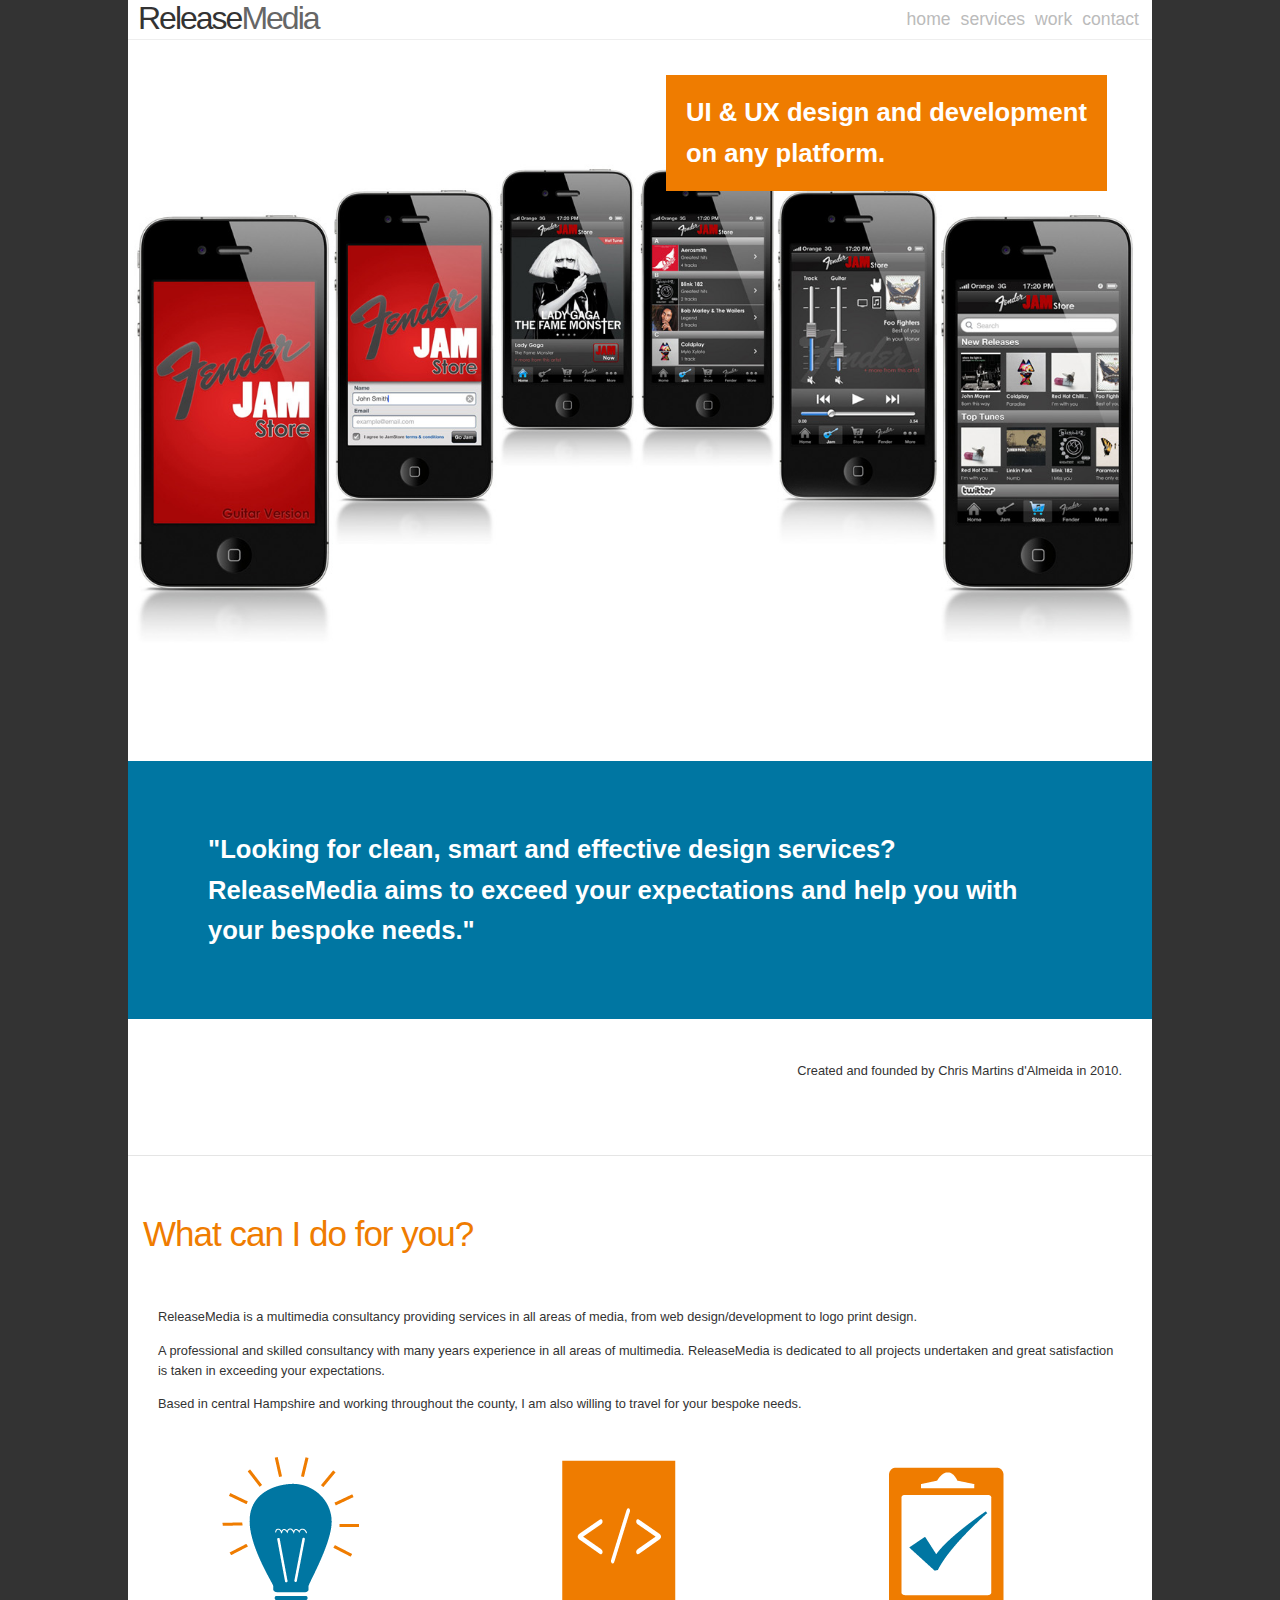
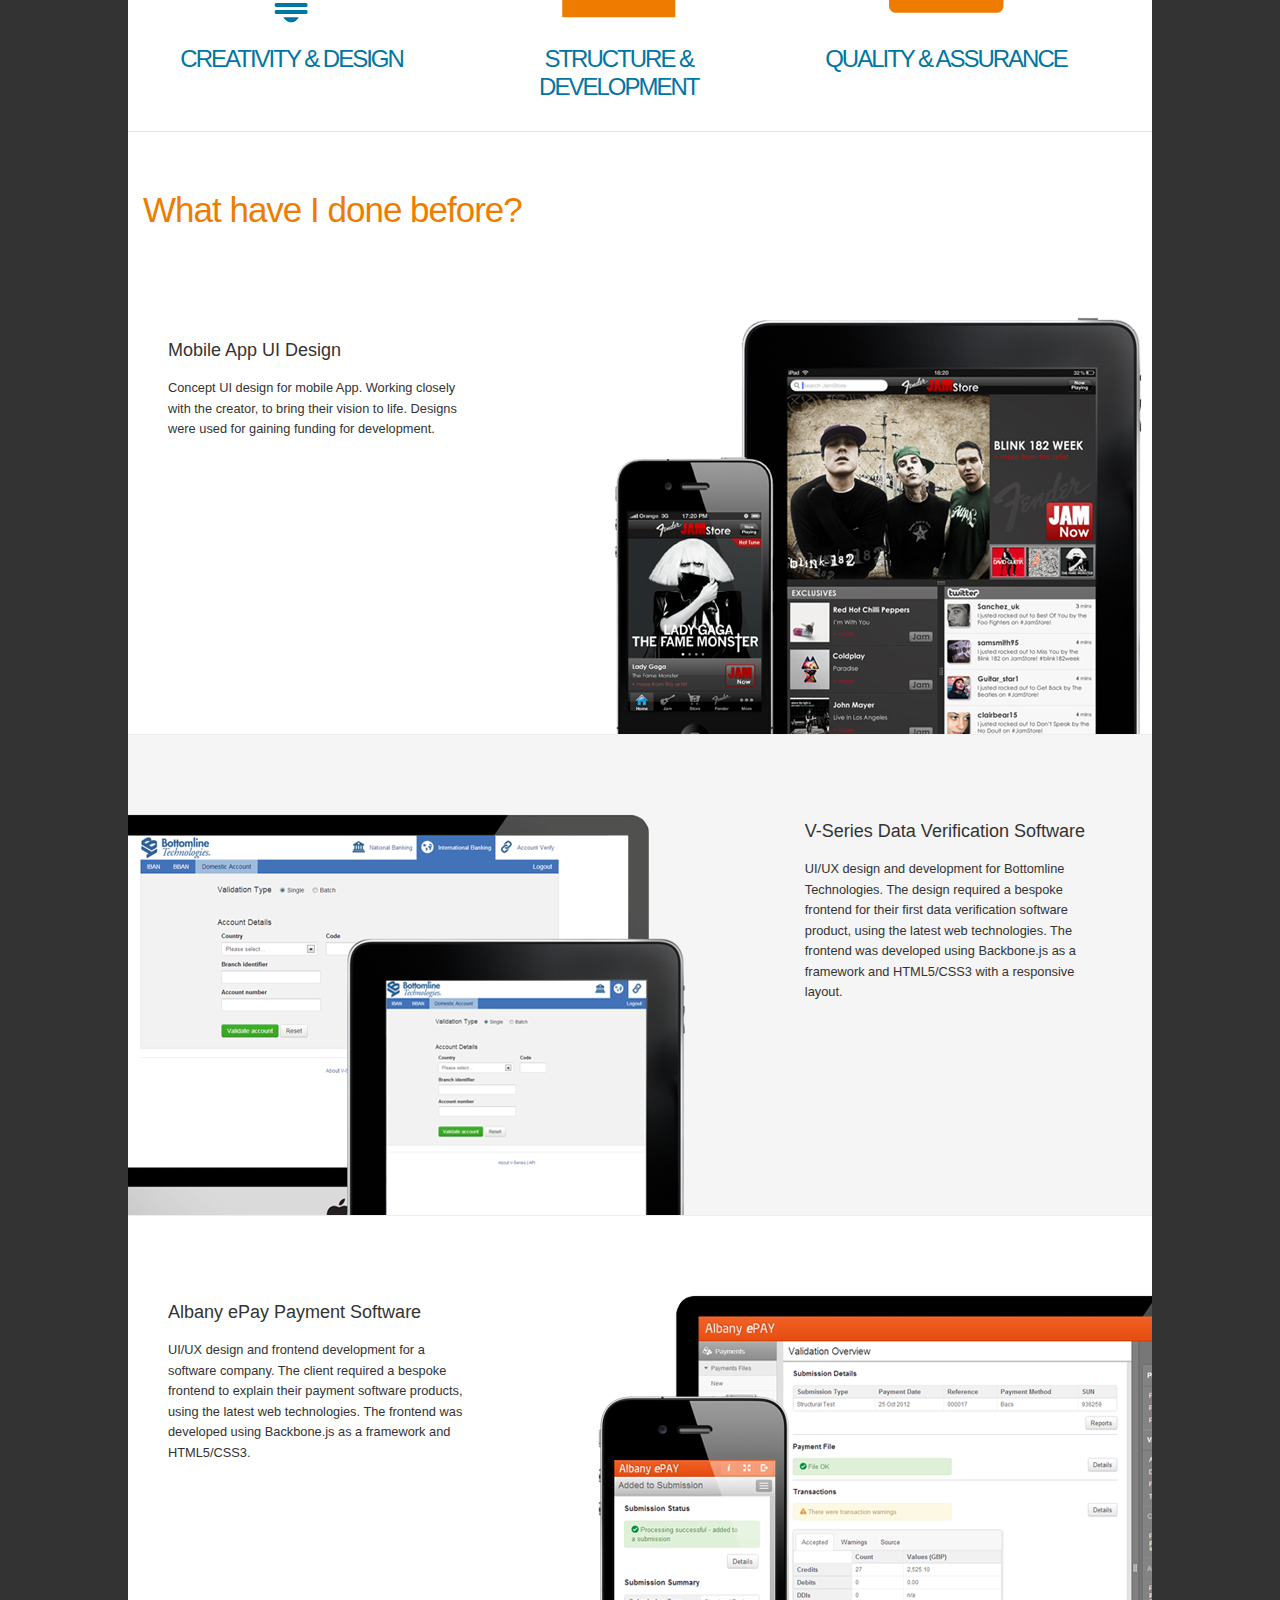
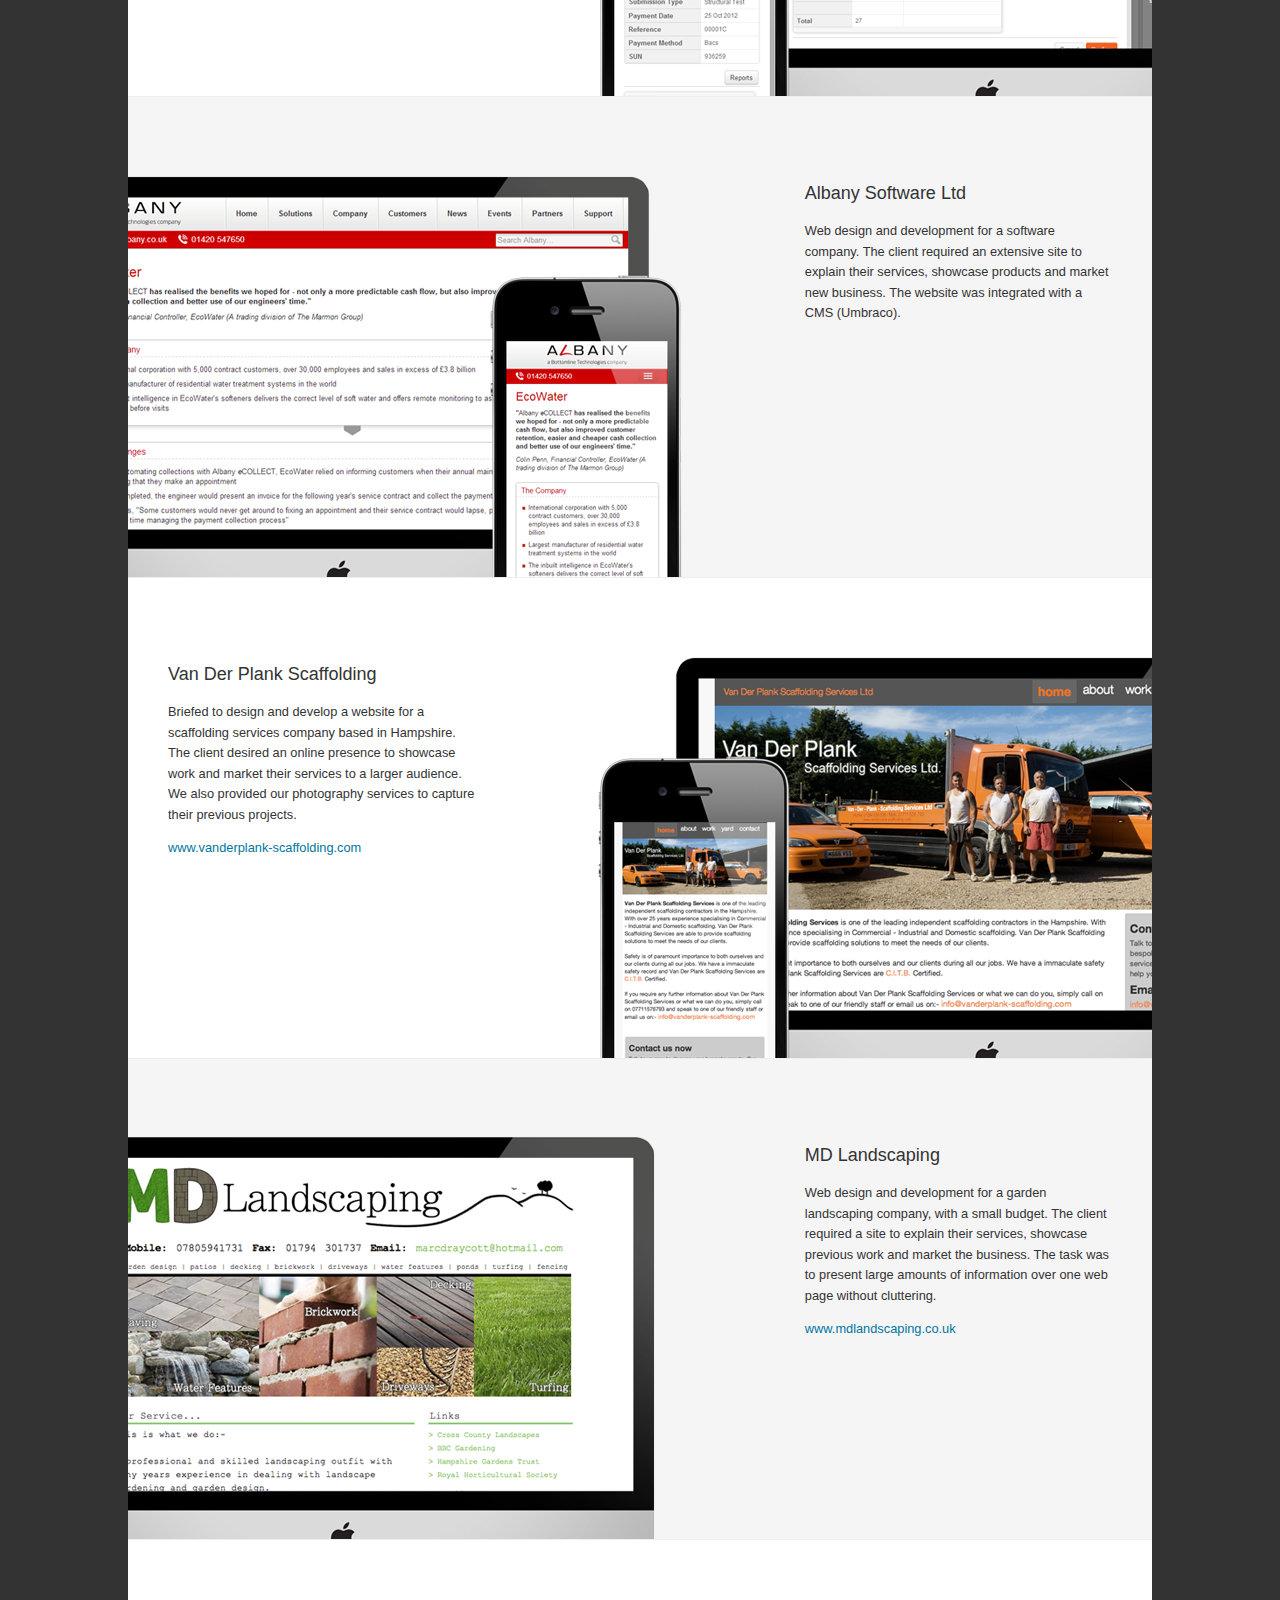
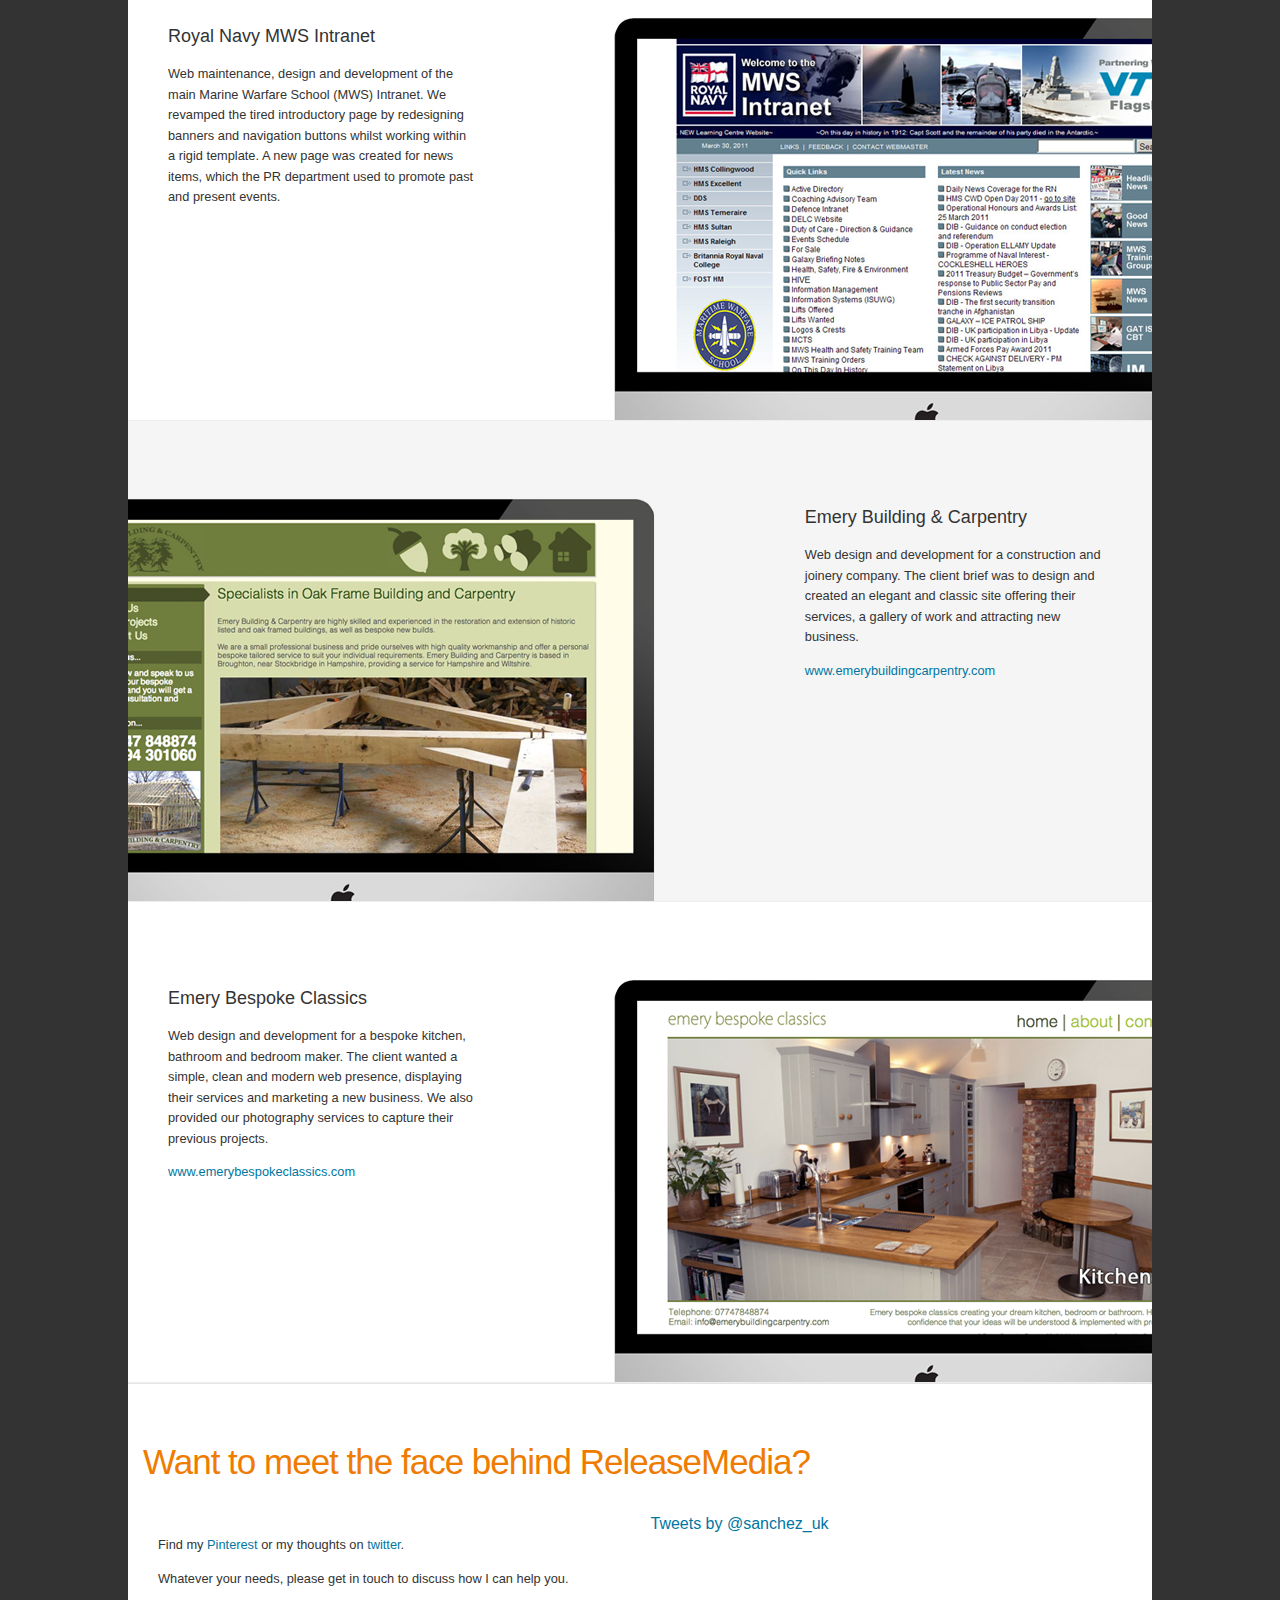
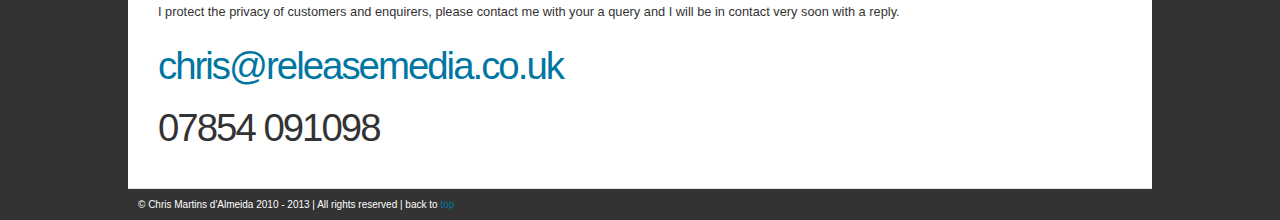
<file: index.html>
<!DOCTYPE html>
<html lang="en">
<head>
  <meta charset="utf-8"/>
  <meta name="google-site-verification" content="QgFlQie-5tXZywIBAqQd9X7lyORWd2Hdzt4MPuSWCbo" />
  <meta name="blitz" content="mu-a890e3c9-be859d20-9c7da7be-71fea46d">
  <!--[if lt IE 9]>
  <script src="http://html5shiv.googlecode.com/svn/trunk/html5.js"></script>
  <![endif]-->
  <link type="text/css" rel="stylesheet" href="css/css.css">
  <meta name="viewport" content="width=device-width, initial-scale=1.0">
  <title>ReleaseMedia</title>
  <meta name="description" content="ReleaseMedia is a multimedia consultancy providing services online and off, based in Hampshire.">
  <meta name="keywords" content="ReleaseMedia, Release Media, releasemedia ltd, release, media, multimedia, consult, consultant, consultancy, web design, web, design, redesign, web services, web development, graphic design, illustration, logo, logos, branding, UI, frontend, UX, development, Winchester, King Worthy, Stockbridge, Broughton, Chris Martins d'Almeida">
  <link rel="shortcut icon" href="images/favicon.ico" />
</head>
<body id="home">
<div id="wrapper">
  <header>
    <nav class="nav-mobile">
      <ul>
        <li><a href="#home" class="link mobile" name="home">home</a></li>
        <li><a href="#services" class="link mobile" name="services">services</a></li>
        <li><a href="#work" class="link mobile" name="work">work</a></li>
        <li><a href="#contact" class="link mobile" name="contact">contact</a></li>
      </ul>
    </nav>
    <h1>Release<span>Media</span></h1>
    <nav class="nav-desktop">
      <ul>
        <li><a href="#home" class="link" name="home">home</a></li>
        <li><a href="#services" class="link" name="services">services</a></li>
        <li><a href="#work" class="link" name="work">work</a></li>
        <li><a href="#contact" class="link" name="contact">contact</a></li>
      </ul>
    </nav>
    <a href="#" class="btn btn-navbar collapsed">
      <span class="icon-bar"></span>
      <span class="icon-bar"></span>
      <span class="icon-bar"></span>
    </a>
  </header>
  <div class="block home">
  	<div class="content home">
     <div class="picture">
           <img src="images/Promo_arch.jpg" alt="UI and UI design and development">
        <div class="text float-text">
     		<h1>UI & UX design and development <br/>on any platform.</h1>
     	</div>
     </div>
     <div class="text statement">
      <h1>"Looking for clean, smart and effective design services? ReleaseMedia aims to exceed your expectations and help you with your bespoke needs."</h1>
     </div>
     <div class="text pull-right">
  	   <p>Created and founded by Chris Martins d'Almeida in 2010.</p>
     </div>
   </div>
  </div>
  
  <div class="block services" id="services">
    <div class="block-header">
      <h1>What can I do for you?</h1>
    </div>
    <div class="content">
			<div class="text">
				<p>ReleaseMedia is a multimedia consultancy providing services in all areas of media, from web design/development to logo print design.</p>
				<p>A professional and skilled consultancy with many years experience in all areas of multimedia. ReleaseMedia is dedicated to all projects undertaken and great satisfaction is taken in exceeding your expectations.</p>
				<p>Based in central Hampshire and working throughout the county, I am also willing to travel for your bespoke needs.</p>
			</div>
      <div class="service-icons">
        <div class="service">
          <div class="service-img">
            <img src="images/bulb.png" alt="Creativity and Design">
          </div>
          <div class="service-text">
            <h2>CREATIVITY &amp; DESIGN</h2>
          </div>
        </div>
        <div class="service">
          <div class="service-img">
            <img src="images/code.png" alt="Structure and Development">
          </div>
          <div class="service-text">
            <h2>STRUCTURE &amp; DEVELOPMENT</h2>
          </div>
        </div>
        <div class="service">
          <div class="service-img">
            <img src="images/checklist.png" alt="Quality and Assurance">
          </div>
          <div class="service-text">
            <h2>QUALITY &amp; ASSURANCE</h2>
          </div>
        </div>
      </div>
    </div>
  </div>
	<div class="block work" id="work">
    <div class="block-header">
      <h1>What have I done before?</h1>
    </div>
    <div class="content">
      <div class="work">
      	<div class="example even">
          <div class="exText">
            <h2>Mobile App UI Design</h2><br>
            <p>Concept UI design for mobile App. Working closely with the creator, to bring their vision to life. Designs were used for gaining funding for development.</p> 
          </div>
          <div class="exImg">
            <img src="images/work/examples/jamstore.png" alt="Concept UI designs mobile App">
          </div>
         </div>
         <div class="example odd">
          <div class="exText">
            <h2>V-Series Data Verification Software</h2><br>
            <p>UI/UX design and development for Bottomline Technologies. The design required a bespoke frontend for their first data verification software product, using the latest web technologies. The frontend was developed using Backbone.js as a framework and HTML5/CSS3 with a responsive layout.</p> 
          </div>
          <div class="exImg">
            <img src="images/work/examples/vseries.png" alt="UI and UI design and development">
          </div>
         </div>
         <div class="example even">
          <div class="exText">
            <h2>Albany ePay Payment Software</h2><br>
            <p>UI/UX design and frontend development for a software company. The client required a bespoke frontend to explain their payment software products, using the latest web technologies. The frontend was developed using Backbone.js as a framework and HTML5/CSS3.</p> 
          </div>
          <div class="exImg">
            <img src="images/work/examples/epay.png" alt="Frontend design and development for a software company">
          </div>
         </div>
         <div class="example odd">
          <div class="exText">
            <h2>Albany Software Ltd</h2><br>
            <p>Web design and development for a software company. The client required an extensive site to explain their services, showcase products and market new business. The website was integrated with a CMS (Umbraco).</p> 
          </div>
          <div class="exImg">
            <img src="images/work/examples/albany.png" alt="Web design and development for a software company">
          </div>
         </div>
         
         <div class="example even">
        	<div class="exText">
          	<h2>Van Der Plank Scaffolding</h2><br>
          	<p>Briefed to design and develop a website for a scaffolding services company based in Hampshire. The client desired an online presence to showcase work and market their services to a larger audience. We also provided our photography services to capture their previous projects.</p>
            <p><a href="http://www.vanderplank-scaffolding.com/home.html" target="_blank" title="Van Der Plank Scaffolding">www.vanderplank-scaffolding.com</a></p>
          </div>
          <div class="exImg">
            <img src="images/work/examples/vanderplank.png" alt="Web design, web development and photography services for Van Der Plank Scaffolding Services based in Hampshire">
        	</div>
         </div>
         <div class="example odd">
        	<div class="exText">
          	<h2>MD Landscaping</h2><br>
          	<p>Web design and development for a garden landscaping company, with a small budget. The client required a site to explain their services, showcase previous work and market the business. The task was to present large amounts of information over one web page without cluttering.</p>
            <p><a href="http://www.mdlandscaping.co.uk" target="_blank" title="MD Landscaping based in Hampshire">www.mdlandscaping.co.uk</a></p>
          </div>
          <div class="exImg">
            <img src="images/work/examples/mdl.png" alt="Web design and web development for MD Landscaping based in Hampshire">
        	</div>
         </div>
         <div class="example even">
       	   <div class="exText">
          	<h2>Royal Navy MWS Intranet</h2><br>
          	<p>Web maintenance, design and development of the main Marine Warfare School (MWS) Intranet. We revamped the tired introductory page by redesigning banners and navigation buttons whilst working within a rigid template. A new page was created for news items, which the PR department used to promote past and present events.</p>
           </div>
          <div class="exImg">
            <img src="images/work/examples/mws.png" alt="Web maintenance, design and development for the Royal Navy based on the South coast">
        	</div>
         </div>
         <div class="example odd">
       	   <div class="exText">
          	<h2>Emery Building &amp; Carpentry</h2><br>
          	<p>Web design and development for a construction and joinery company. The client brief was to design and created an elegant and classic site offering their services, a gallery of work and attracting new business.</p>
       	    <p><a href="http://www.emerybuildingcarpentry.com" target="_blank" title="Emery Building &amp; Carpentry">www.emerybuildingcarpentry.com</a></p>
           </div>
          <div class="exImg">
            <img src="images/work/examples/emery.png" alt="Web design and web development for Emery Building &amp; Carpentry based in Hampshire">
        	</div>
        </div>
        <div class="example even">
     	    <div class="exText">
          	<h2>Emery Bespoke Classics</h2><br>
          	<p>Web design and development for a bespoke kitchen, bathroom and bedroom maker. The client wanted a simple, clean and modern web presence, displaying their services and marketing a new business. We also provided our photography services to capture their previous projects.</p>
            <p><a href="http://www.emerybespokeclassics.com" target="_blank" title="Emery Bespoke Classics">www.emerybespokeclassics.com</a></p>
          </div>
          <div class="exImg">
            <img src="images/work/examples/ebc.png" alt="Web design, web development and photography services for Emery Bespoke Classics based in Hampshire">
    	     </div>
        </div>
      </div>
    </div>
  </div>
  <div class="block contact" id="contact">
    <div class="block-header">
        <h1>Want to meet the face behind ReleaseMedia?</h1>
    </div>
    <div class="content">
      <div class="tweet">
      	<a class="twitter-timeline" href="https://twitter.com/sanchez_uk" data-widget-id="356861407981088770">Tweets by @sanchez_uk</a>
<script>!function(d,s,id){var js,fjs=d.getElementsByTagName(s)[0],p=/^http:/.test(d.location)?'http':'https';if(!d.getElementById(id)){js=d.createElement(s);js.id=id;js.src=p+"://platform.twitter.com/widgets.js";fjs.parentNode.insertBefore(js,fjs);}}(document,"script","twitter-wjs");</script>
      </div>
    	<div class="text contact">
	        <p>Find my <a href="http://pinterest.com/sanchezuk/" target="_blank" title="My pin boards">Pinterest</a> or my thoughts on <a href="https://twitter.com/sanchez_uk" target="_blank" title="My thoughts on twitter">twitter</a>.</p>
		<p>Whatever your needs, please get in touch to discuss how I can help you.</p>
		<p>I protect the privacy of customers and enquirers, please contact me with your a query and I will be in contact very soon with a reply.</p>
		<p class="contact-info"><a href="mailto:chris@releasemedia.co.uk" title="Email Me">chris@releasemedia.co.uk</a></p>
	        <p class="contact-info">07854 091098</p>
	   </div>
  </div>
  </div>
  <footer>
      <p>&copy; Chris Martins d'Almeida 2010 - 2013 | All rights reserved | back to <a href="#home" class="link" title="Top of page">top</a></p>
  </footer>
</div>
<script type="text/javascript" src="js/jquery-1.8.2.min.js"></script>
<!--script type="text/javascript" src="js/jquery.tweet.js" charset="utf-8"></script-->
<script type="text/javascript" src="js/js.js"></script>
<!--script type="text/javascript">
	jQuery(function($){
    $(".tweet").tweet({
      join_text: "auto",
      username: "sanchez_uk",
      avatar_size: 48,
      count: 6,
      auto_join_text_default: " I said, ",
      auto_join_text_ed: " I ",
      auto_join_text_ing: " I was ",
      auto_join_text_reply: " I replied ",
      auto_join_text_url: " I was checking out ",
      loading_text: "loading tweets..."
    });
  });
</script-->
<script type="text/javascript">

  var _gaq = _gaq || [];
  _gaq.push(['_setAccount', 'UA-37418956-1']);
  _gaq.push(['_trackPageview']);

  (function() {
    var ga = document.createElement('script'); ga.type = 'text/javascript'; ga.async = true;
    ga.src = ('https:' == document.location.protocol ? 'https://ssl' : 'http://www') + '.google-analytics.com/ga.js';
    var s = document.getElementsByTagName('script')[0]; s.parentNode.insertBefore(ga, s);
  })();

</script>
</body>
</html>
</file>
<file: css/css.css>
article, aside, details, figcaption, figure,
footer, header, hgroup, menu, nav, section {
    display: block;
} /* HTML5 for IE7 & 8 */

body {
    margin: 0;
    padding: 0;
    color: #333333;
    font-family: "museo-sans-rounded",sans-serif;
    font-weight: 500;
	background-color: #333;
	min-width: 300px;
}

#wrapper {
	margin: 0 auto;
    position: relative;
    top: 0;
    left: 0;
    height: 100%;
    width: 100%;
    z-index: 100;
    max-width: 1024px;
}

header {
	position: fixed;
	z-index: 9999;
    height: auto;
	width: 100%;
	max-width: 1024px;
	float: left;
	background-color: #fff;
	border-bottom: 1px solid #eee;
}
header.expand {
	height: 146px;
}
header h1 {
	float: left;
	font-size: 2em;
	font-weight: 500;
	margin: 0;
	margin-left: 10px;
	letter-spacing: -2px;
	Font-family: "museo-sans-rounded",sans-serif;
	}
	
header h1 span {
	color: #666666;
	}
	
footer {
	width: 100%;
	margin: 0 auto;
	font-size: 10px;
	color: #fff;
	}

	footer p {
		padding-left: 10px;
	}

nav.nav-desktop {
	float: right;
    width: auto;
	padding: 4px 8px;
}

nav.nav-desktop ul {
    list-style: none;
    width:auto;
    margin: 0 auto;
    padding:0;
}

nav.nav-desktop ul li {
    float:left;
    padding: 5px;
}
nav.nav-desktop ul li a {
    text-decoration: none;
    color: #BBB;
	font-weight: 300;
	font-size: 1.1em;
}
nav.nav-desktop ul li a:hover {
    text-decoration: none;
    color:#333333;
}
nav.nav-mobile {
	background-color: #333;
	display: none;
}
nav.nav-mobile ul {
	list-style: none;
}
nav.nav-mobile ul li {
	padding: 2px 0;
	font-size: 1.1em;
}
nav.nav-mobile.show {
	display: block;
}
img {
	max-width: 100%;
	vertical-align: middle;
	border: 0;
	-ms-interpolation-mode: bicubic;
}
a {
	color: #0076A2;
	text-decoration: none;
}

.block {
    width: auto;
	height: auto;
	margin: 0;
	padding-top: 35px;
	background: #fff;
}

.block:last-child {
    margin-bottom: 0;
}

.block.home {
	margin-top: 0;
	background: white;
	border-bottom: 1px solid #E5E5E5;
	padding: 30px 0;
	}
.block.home.expand {
	padding-top: 146px;
}
.block.services {
	background: white;
	border-bottom: 1px solid #E5E5E5;
	}
.block.work {
	margin: 0;
	padding: 0;
	padding-top: 35px;
	background: white;
	border-bottom: 1px solid #E5E5E5;
	}
.block.contact {
	background: white;
	border-bottom: 1px solid #E5E5E5;
	margin-bottom: 0;
	}
	
.block-header {
    width: 100%;
    height: auto;
}

.block-header h1 {
	font-size: 35px;
	font-weight: 500;
	color: #EF7C00;
	letter-spacing: -1px;
	margin-left: 15px;
	}

.content {
    padding: 0;
    overflow: hidden;
	position: relative;
}

.comtent.home {
	padding: 0 10px;
}

.picture {
	text-align: center;
	position: relative;
}

.picture.right {
	text-align: right;
}

.text {
	margin: 30px;
	font-size: 0.8em;
	line-height: 1.6;
	font-weight: 300;
}
.text.home {
	width: 100%;
}
.text.statement {
	margin: 0;
	width: auto;
	background: #0076A2;
	padding: 50px 80px;
	color: #fff;
}
.text.float-text {
	position: absolute;
	top: 15px;
	right: 15px;
	background-color: #EF7C00;
	padding: 0 20px;
	color: #fff;
	text-align: left;	
}
.text.contact {
	margin: 30px;
}
.service-icons {
	width: 100%;
	margin: 0 auto;
}
.service {
	width: 30%;
	float: left;
	margin: 10px;
}
.service-img {
	text-align: center;
}
.service-text {
	text-align: center;
}
	.service-text h2 {
		color: #0076A2;
		letter-spacing: -2px;
		font-size: 1.5em;
		font-weight: 500;
	}
	
.example {
	float: left;
	padding-top: 40px;
	width: 100%;
	height: 440px;
	position: relative;
}
.example.even {
	background: #fff;
	border-bottom: 1px solid #eee;
}
.example.odd {
	background: WhiteSmoke;
	border-bottom: 1px solid #eee;
	color: #333;
}
.example.odd .exText {
	float: right;
}
.example.odd .exImg {
	left: 0;
	text-align: left;
}
.exText {
	margin: 40px;
	width: 30%;
	font-size: 0.8em;
	line-height: 1.6;
	font-weight: 300;
}
	.exText h2 {
	font-size: 18px;
	display: inline;
	color:#333333;
	line-height: 24pt;
	font-weight: 500;
	}
.exImg {
	position: absolute;
	height: auto;
    margin: 0;
    right: 0;
    bottom: 0;
    text-align: right;
	}
.contact-info {
	font-size: 3em;
	font-weight: 500;
	letter-spacing: -2px;
	margin: 0;
}

.tweet, .query {
	font: 100% "museo-sans-rounded",sans-serif;
	color: #333;
	width: 48%;
	height: 48%;
	float: right;
	margin: 10px;
}

.tweet_list {
	list-style: none;
	margin: 0;
	padding: 0;
	overflow-y: hidden;
	background-color: WhiteSmoke;
}

.tweet_list li {
	overflow-y: auto;
	overflow-x: hidden;
	padding: 0.3em;
	list-style-type: none;
}

.tweet_list li a {
	color: #0076A2;
}

.tweet_list .tweet_even {
	background-color: #fff;
}

.tweet_list .tweet_avatar {
	padding-right: .5em; float: left;
}

.tweet_list .tweet_avatar img {
	vertical-align: middle;
}

.pull-right {
	float: right;
}
.pull-left {
	float: left;
}
.btn-navbar {
	display: none;
	float: right;
	padding: 7px 10px;
	margin: 5px;
	-webkit-border-radius: 2px;
	-moz-border-radius: 2px;
	border-radius: 2px;
}
.icon-bar {
	display: block;
	width: 18px;
	height: 2px;
	margin: 2px;
	background-color: #777;
	-webkit-border-radius: 1px;
	-moz-border-radius: 1px;
	border-radius: 1px;
}


@media (max-width: 940px) {
	.exImg {
	width: 60%;
	}
.contact-info {
	font-size: 2em;
}
}

@media (min-width: 600px) {
	nav.nav-mobile {
		display: none !important;
	}
}

@media (max-width: 600px) {
.text.float-text {
	display: none;
}
.text.statement {
	padding: 30px;
}
.example {
	width: auto;
	height: auto;
}
.exText {
	width: 85%;
}
.exImg {
	width: 100%;
	position: relative;
}
nav.nav-desktop {
	display: none;
}
.btn-navbar {
	display: block;
}
nav {
	padding: 3px 0;
}
.service {
	width: 28%;
	}
.service-text h2 {
	font-size: 1em;
}
.example {
	padding-top: 15px;
}
.text {
	margin: 15px;
}
.tweet {
	width: auto !important;
	max-width: 100% !important;
	margin: 15px;
	}
.contact-info {
	font-size: 2em;
}

}
</file>
